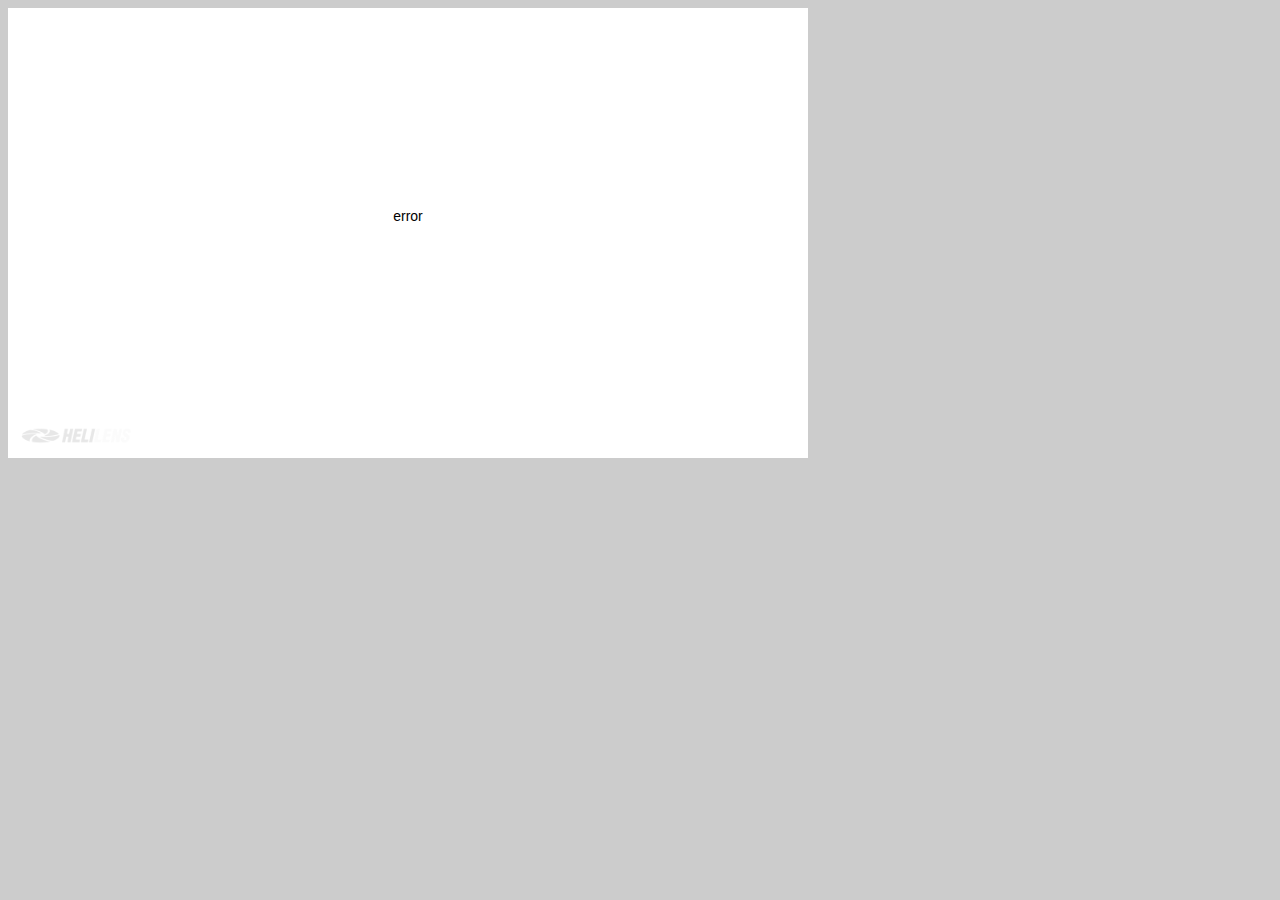
<file: public/index.html>
﻿<!DOCTYPE html>
<html xmlns="http://www.w3.org/1999/xhtml">
<head>
    <title></title>
    <style>
        body,html { background-color: #ccc;}
    </style>
</head>
<body>
    <iframe width="800" height="450" src="player.html?k=house&d=1" frameborder="0"></iframe>
</body>
</html>
</file>
